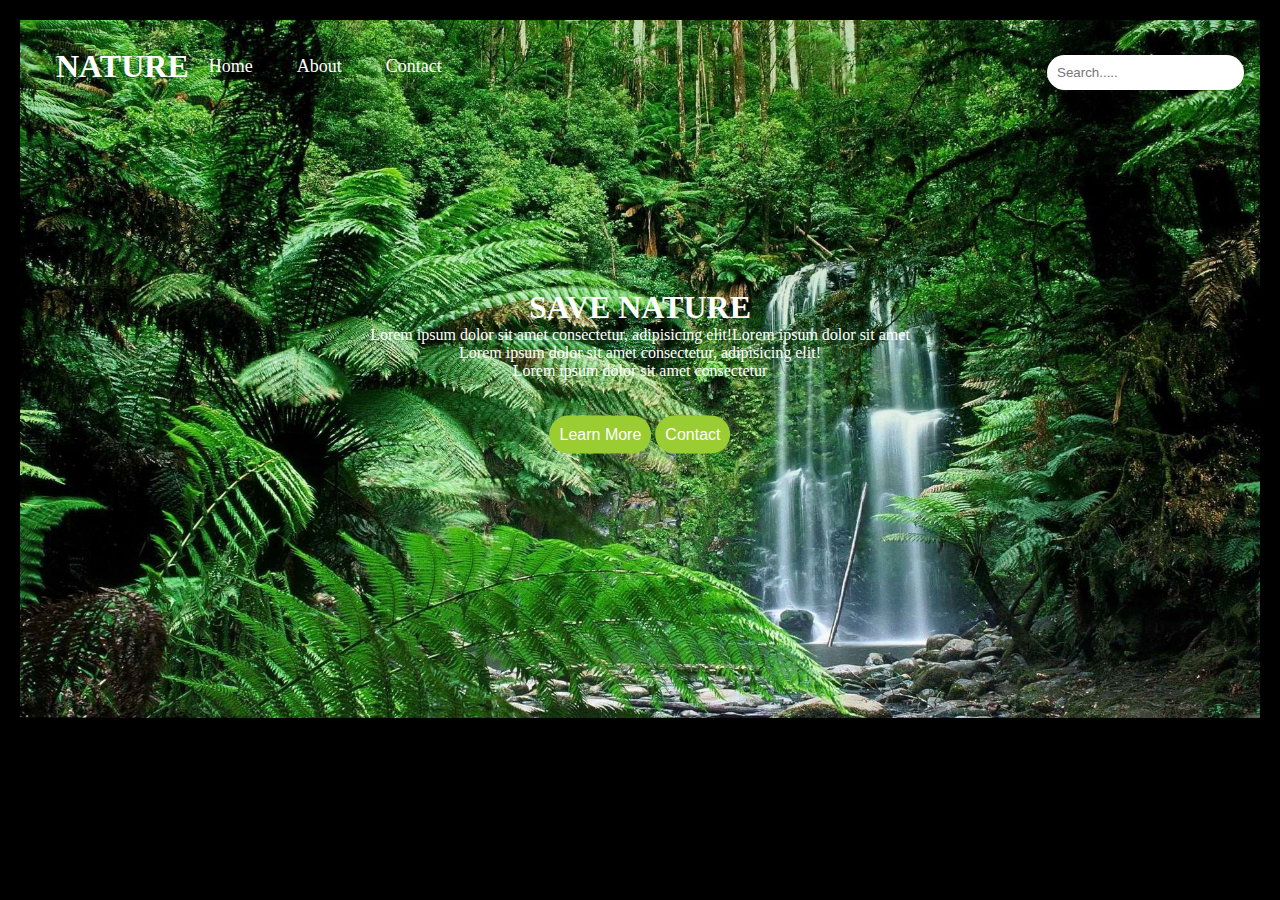
<file: index.html>
<!DOCTYPE html>
<html lang="en">

<head>
    <meta charset="UTF-8">
    <meta http-equiv="X-UA-Compatible" content="IE=edge">
    <meta name="viewport" content="width=device-width, initial-scale=1.0">
    <title>Nature UI</title>
    <link rel="stylesheet" href="style.css">
</head>

<body>
    <div class="container">
        <div class="nature">
            <img src="nature3.jpg" alt="Nature Image" width="100%">
            <div class="nav">
                <h1>NATURE</h1>

                <ul>
                    <li><a href="index.html">Home</a></li>
                    <li><a href="about.html">About</a></li>
                    <li><a href="contact.html">Contact</a></li>
                </ul>
            </div>
            <input type="text" name="" id="search" placeholder="Search.....">

            <div class="data">
                <h1>SAVE NATURE</h1>
                <p>
                    Lorem ipsum dolor sit amet consectetur, adipisicing elit!Lorem ipsum dolor sit amet 
                    <br>
                    Lorem ipsum dolor sit amet consectetur, adipisicing elit!
                    <br>
                    Lorem ipsum dolor sit amet consectetur
                </p>
                <br><br>
                <button>Learn More</button>
                <button>Contact</button>
            </div>
        </div>
    </div>
</body>

</html>
</file>
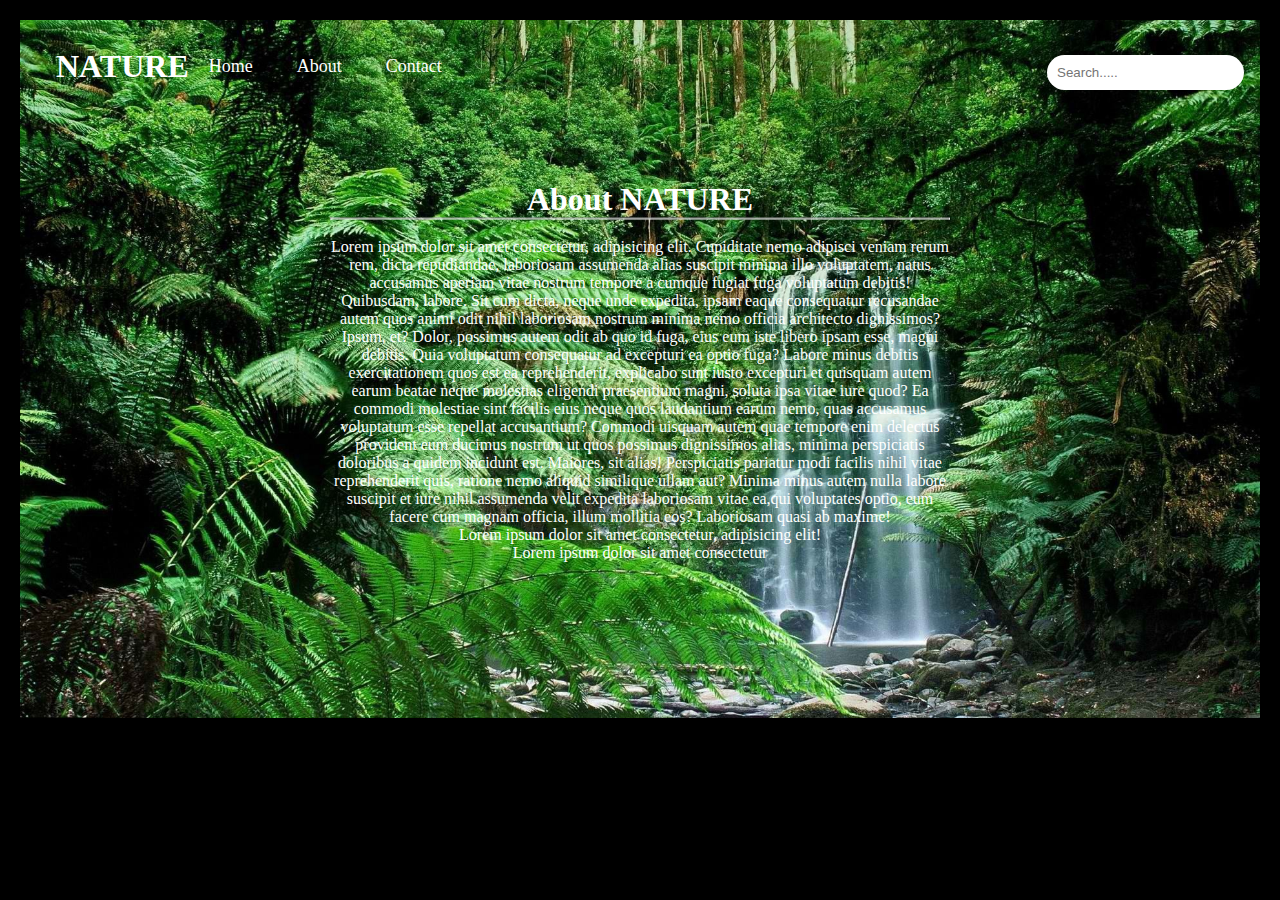
<file: about.html>
<!DOCTYPE html>
<html lang="en">

<head>
    <meta charset="UTF-8">
    <meta http-equiv="X-UA-Compatible" content="IE=edge">
    <meta name="viewport" content="width=device-width, initial-scale=1.0">
    <title>Nature UI</title>
    <link rel="stylesheet" href="style.css">
</head>

<body>
    <div class="container">
     <!-- Header start -->
        <div class="nature">
            <img src="nature3.jpg" alt="Nature Image" width="100%">
            <div class="nav">
                <h1>NATURE</h1>

                <ul>
                    <li><a href="index.html">Home</a></li>
                    <li><a href="about.html">About</a></li>
                    <li><a href="contact.html">Contact</a></li>
                </ul>
            </div>
            <input type="text" name="" id="search" placeholder="Search.....">
     <!-- Header End -->

            <div class="data">
                <h1>About NATURE</h1>
                <hr>
                <br>
                <p>
                    Lorem ipsum dolor sit amet consectetur, adipisicing elit. Cupiditate nemo adipisci veniam rerum rem,
                     dicta repudiandae, laboriosam assumenda alias suscipit minima illo voluptatem, natus accusamus aperiam 
                     vitae nostrum tempore a cumque fugiat fuga voluptatum debitis! Quibusdam, labore. Sit cum dicta, neque
                      unde expedita, ipsam eaque consequatur recusandae autem quos animi odit nihil laboriosam nostrum minima 
                      nemo officia architecto dignissimos? Ipsum, et? Dolor, possimus autem odit ab quo id fuga, eius eum iste 
                      libero ipsam esse, magni debitis. Quia voluptatum consequatur ad excepturi ea optio fuga? Labore minus 
                      debitis exercitationem quos est ea reprehenderit, explicabo sunt iusto excepturi et quisquam autem earum 
                      beatae neque molestias eligendi praesentium magni, soluta ipsa vitae iure quod? Ea commodi molestiae sint 
                      facilis eius neque quos laudantium earum nemo, quas accusamus voluptatum esse repellat accusantium? Commodi
                      uisquam autem quae tempore enim delectus provident eum ducimus nostrum ut quos possimus dignissimos alias, 
                      minima perspiciatis doloribus a quidem incidunt est. Maiores, sit alias! Perspiciatis pariatur modi facilis
                       nihil vitae reprehenderit quis, ratione nemo aliquid similique ullam aut? Minima minus autem nulla labore
                        suscipit et iure nihil assumenda velit expedita laboriosam vitae ea,qui voluptates optio, eum facere cum magnam officia, 
                        illum mollitia eos? Laboriosam quasi ab maxime!
                    <br>
                    Lorem ipsum dolor sit amet consectetur, adipisicing elit!
                    <br>
                    Lorem ipsum dolor sit amet consectetur
                </p>
            </div>
        </div>
    </div>
</body>

</html>
</file>
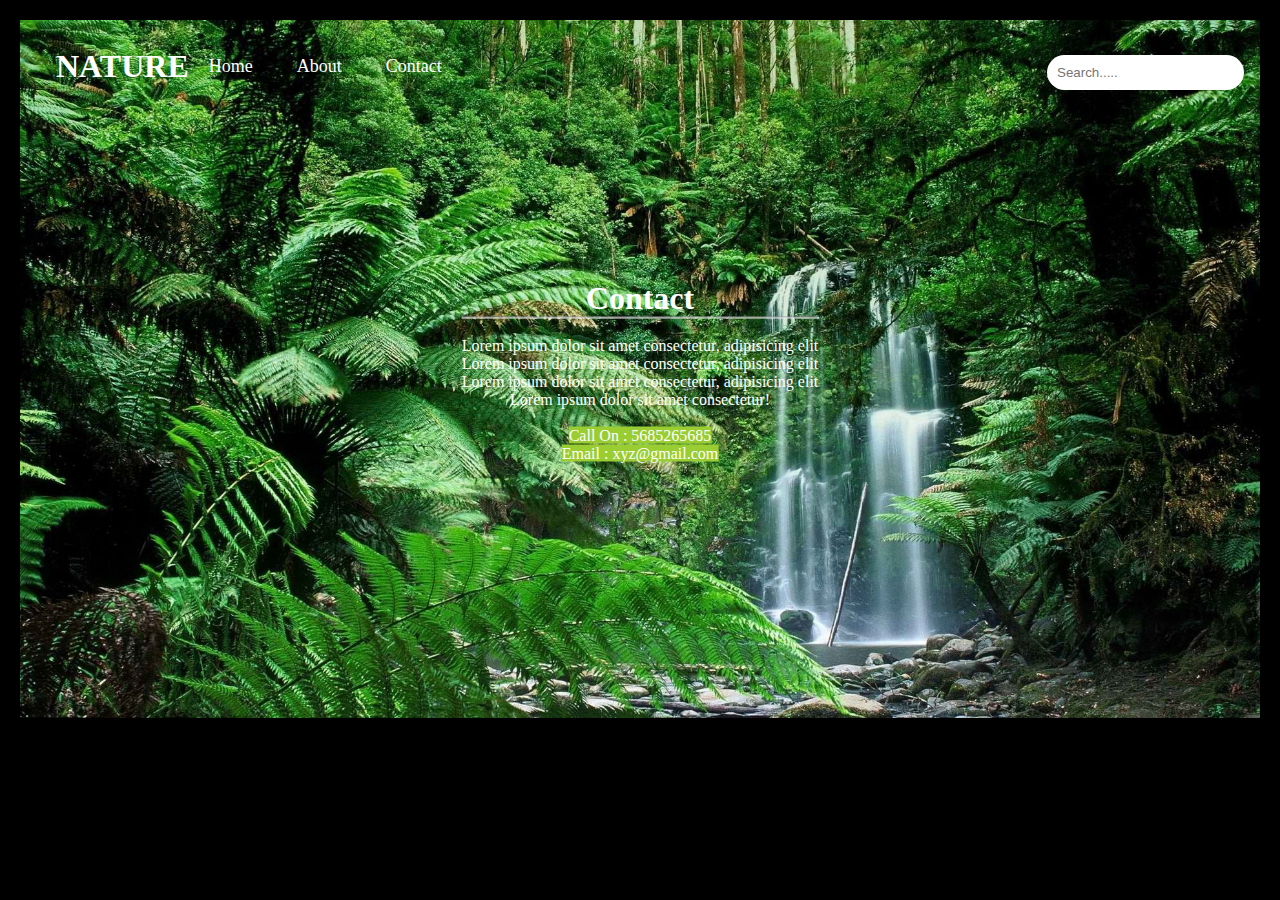
<file: contact.html>
<!DOCTYPE html>
<html lang="en">

<head>
    <meta charset="UTF-8">
    <meta http-equiv="X-UA-Compatible" content="IE=edge">
    <meta name="viewport" content="width=device-width, initial-scale=1.0">
    <title>Nature UI</title>
    <link rel="stylesheet" href="style.css">
</head>

<body>
    <div class="container">
     <!-- Header start -->
        <div class="nature">
            <img src="nature3.jpg" alt="Nature Image" width="100%">
            <div class="nav">
                <h1>NATURE</h1>

                <ul>
                    <li><a href="index.html">Home</a></li>
                    <li><a href="about.html">About</a></li>
                    <li><a href="contact.html">Contact</a></li>
                </ul>
            </div>
            <input type="text" name="" id="search" placeholder="Search.....">
     <!-- Header End -->

            <div class="data">
                <h1>Contact</h1>
                <hr>
                <br>
                <p>
                    Lorem ipsum dolor sit amet consectetur, adipisicing elit
                    <br>
                    Lorem ipsum dolor sit amet consectetur, adipisicing elit
                    <br>
                    Lorem ipsum dolor sit amet consectetur, adipisicing elit
                    <br>
                    Lorem ipsum dolor sit amet consectetur!
                    <br>
                    <br>
                    <span style="background-color: yellowgreen; color: white;"> Call On : 5685265685 <br>
                    Email : xyz@gmail.com
                </span>
                </p>
            </div>
        </div>
    </div>
</body>

</html>
</file>
<file: style.css>
*{
    margin: 0;
    padding: 0;
}

body{
    background-color: black;
    margin: 20px;
    font-family: cursive;
}
.nature{
    position: relative;
    text-align: center;
    color: white;

}
.nav{
    position: absolute;
    top: 8px;
    left: 16px;

    display: flex;
    align-items: center;
    padding: 20px;
}
ul li{
    list-style-type: none;
    display: inline;
    padding: 20px;
    
}
ul li a{
    color: white;
    text-decoration: none;
    font-size: large;
}
#search{
    position: absolute;
    top: 35px;
    right: 16px;
    padding: 10px;
    border-radius: 20px;
    border: none;
}
.data{
    position: absolute;
    top: 50%;
    left: 50%;
    transform: translate(-50%,-50%);
}
button{
    padding: 10px;
    font-size: medium;
    border-radius: 20px;
    border: none;
    background-color: yellowgreen;
    color: white;
}
button:hover{
    background-color: white;
    color: yellowgreen;
}
</file>
